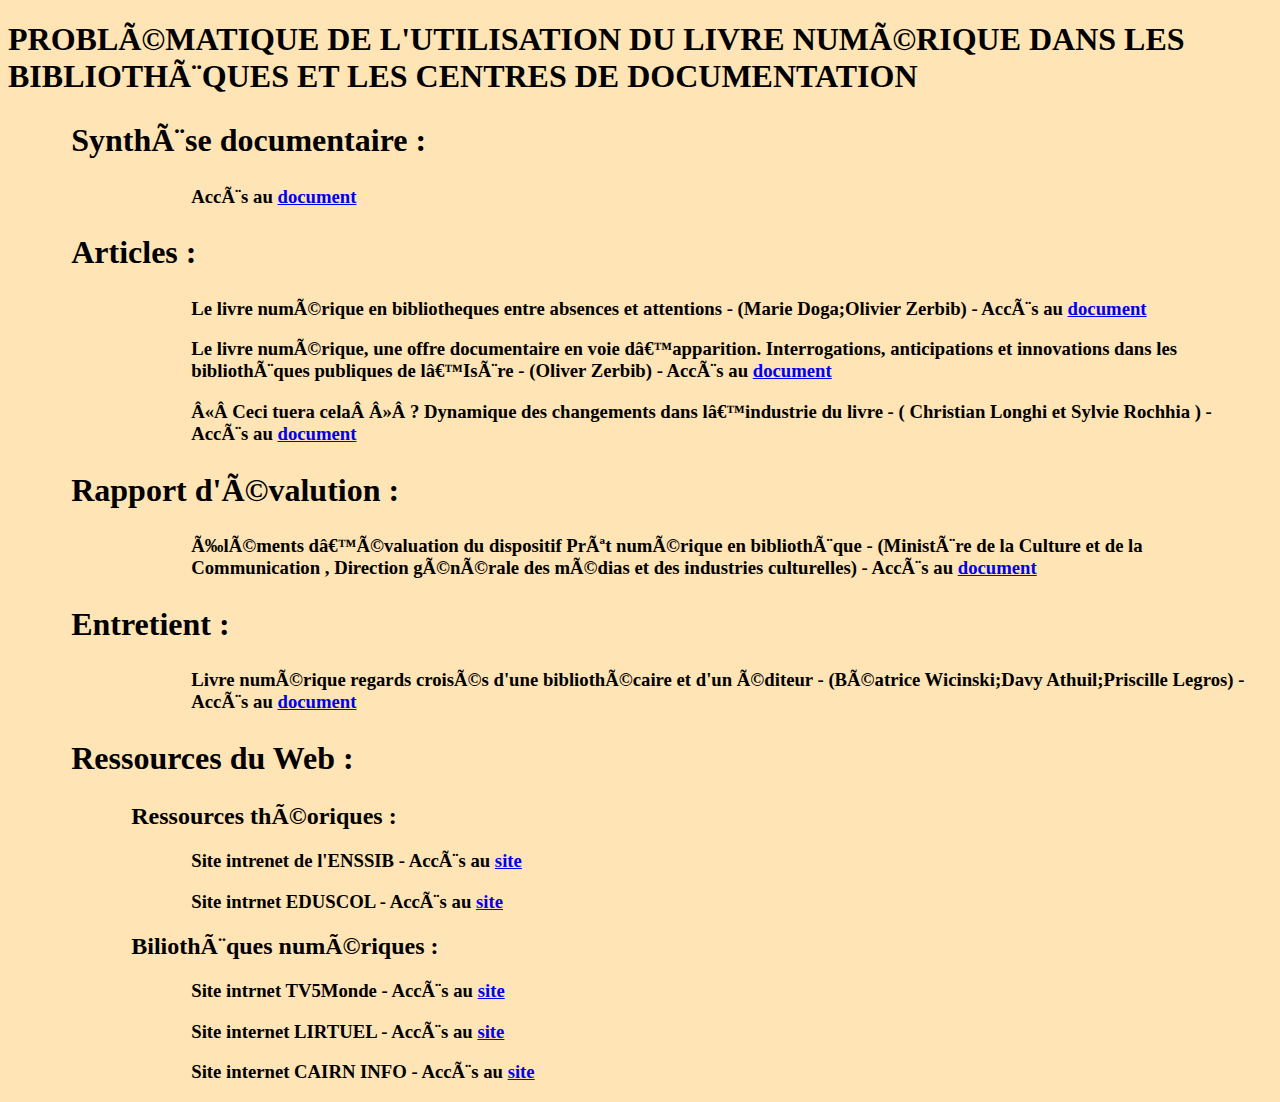
<file: Fontaine/index.html>
<!Doctype html>
<html lang="fr">
	<head>
		<meta charset="UFT-8">
		<title>présentation</title>
		<meta name="author" content="">
		<meta name="keywords" content="">
		<link rel="stylesheet" type="text/css" href="style.css">
	<head>
	<body>
		<section>
			<h1>Problématique de l'utilisation du livre numérique dans les bibliothèques et les centres de documentation</h1>
			<div id="article">

			<h2 class="tr2">Synthèse documentaire :</h2>
			
				
				<h3>Accès au <a href="documents/synth_doc.pdf">document</a></h3>
			

			<h2 class="tr2">Articles :</h2>
				<h3>Le livre numérique en bibliotheques entre absences et attentions - (Marie Doga;Olivier Zerbib) - Accès au <a href="documents/66877-le-livre-numerique-en-bibliotheques-entre-absences-et-attentions.pdf">document</a></h3>
				<h3>Le livre numérique, une offre
documentaire en voie d’apparition.
Interrogations, anticipations et
innovations dans les bibliothèques
publiques de l’Isère - (Oliver Zerbib) - Accès au <a href="documents/EDC_043_0091.pdf">document</a></h3>
				<h3>« Ceci tuera cela » ? Dynamique des
changements dans l’industrie du livre - ( Christian Longhi et Sylvie Rochhia ) - Accès au <a href="documents/REI_145_0121.pdf">document</a>
</h3>

			<h2 class="tr2">Rapport d'évalution :</h2>
				<h3>Éléments d’évaluation du dispositif Prêt numérique en
bibliothèque -  (Ministère de la Culture et de la Communication , Direction
générale des médias et des industries culturelles) - Accès au <a href="documents/66019-elements-d-evaluation-du-dispositif-pret-numerique-en-bibliotheque.pdf">document</a></h3>
			
			<h2 class="tr2">Entretient :</h2>
				<h3>Livre numérique regards croisés d'une bibliothécaire et d'un éditeur - (Béatrice Wicinski;Davy Athuil;Priscille Legros) - Accès au <a href="documents/partage_experiences_en_bib_livre_numerique_18juin2015.pdf">document</a></h3>
			<h2 class="tr2">Ressources du Web :</h2>
			<h2 class="tr3">Ressources théoriques :</h2>
				<h3>Site intrenet de l'ENSSIB - Accès au <a href="http://www.enssib.fr/">site</a></h3>
				<h3>Site intrnet EDUSCOL - Accès au <a href="http://eduscol.education.fr/numerique/dossier/lectures/livrelec">site</a></h3>
			<h2 class="tr3">Biliothèques numériques :</h2>
				<h3>Site intrnet TV5Monde - Accès au <a href="http://eduscol.education.fr/numerique/dossier/lectures/livrelec">site</a></h3>
				<h3>Site internet LIRTUEL - Accès au <a href="http://www.lirtuel.be/">site</a></h3>
				<h3>Site internet CAIRN INFO - Accès au <a href="https://www.cairn.info/">site</a></h3>
			</div>

		</section>
	</body>
</html>
</file>
<file: Fontaine/style.css>
body
{
	background-color: moccasin;
}

h1
{
	display: flex;
	justify-content: center;
	font-size: 2em;
	text-transform: uppercase; 
}
#article
{
	margin-left: 5%;
}
.tr2
{
	/*margin-left: 10%;*/
	font-size: 2em;
}
.tr3
{
	margin-left: 5%;
}
section h3
{
	margin-left: 10%;
}
</file>
